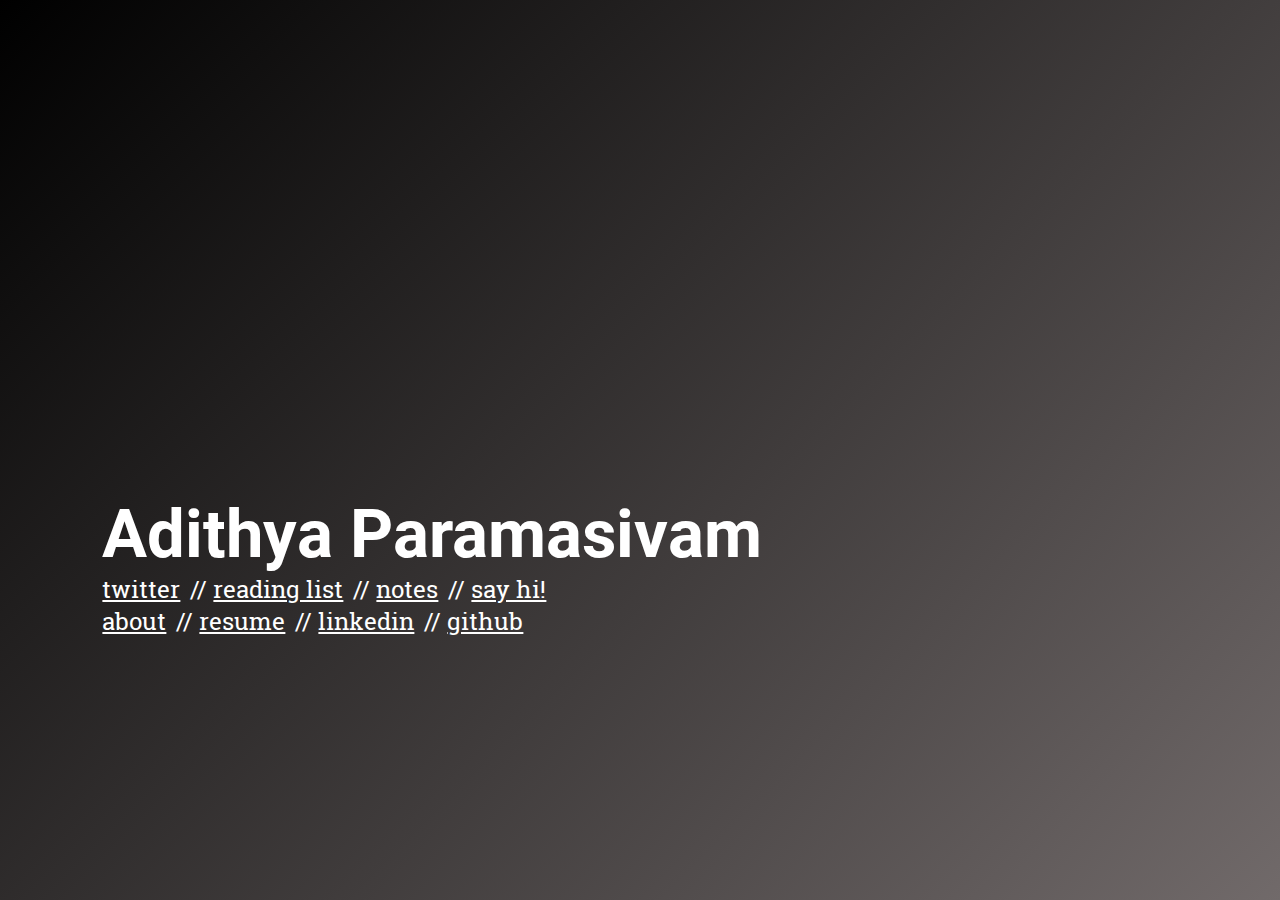
<file: index.html>
<!DOCTYPE html PUBLIC "-//W3C//DTD XHTML 1.0 Strict//EN" "http://www.w3.org/TR/xhtml1/DTD/xhtml1-strict.dtd">
<html lang="en" xmlns="http://www.w3.org/1999/xhtml">
  <head>
    <meta http-equiv="Content-Type" content="text/html; charset=utf-8" />
    <title>Adithya Paramasivam</title>
    <meta name="viewport" content="width=device-width" />
    <link rel="stylesheet" href="css/main.css" type="text/css" />
    <link rel="stylesheet" href="css/index.css" type="text/css" />
    <meta
      name="google-site-verification"
      content="xlMkaUwmlOrusSrl-JOvhmfwWO_1uYQvhqBxYB8J5Pc"
    />
  </head>
  <body>
    <div id="grad"></div>
    <div class="text" id="text-container">
      <h1>Adithya Paramasivam</h1>
      <ul>
        <li><a href="https://twitter.com/adithyaparams">twitter</a></li>
        <li><a href="https://www.goodreads.com/user/show/113621129-adithya-paramasivam">reading list</a></li>
        <li><a href="https://www.notion.so/adithyaparams/Evergreen-Notes-54b788d74b1e4338846fdec66ee58dfb">notes</a></li>
        <li><a href="mailto:adithyaparams@gmail.com?Subject=Hey!">say hi!</a></li>
      </ul>
      <ul>
        <li><a href="about.html">about</a></li>
        <li><a href="resume.pdf">resume</a></li>
        <li><a href="https://www.linkedin.com/in/adithyaparam/">linkedin</a></li>
        <li><a href="https://www.github.com/adithyaparams">github</a></li>
      </ul>
    </div>
  </body>
</html>
</file>
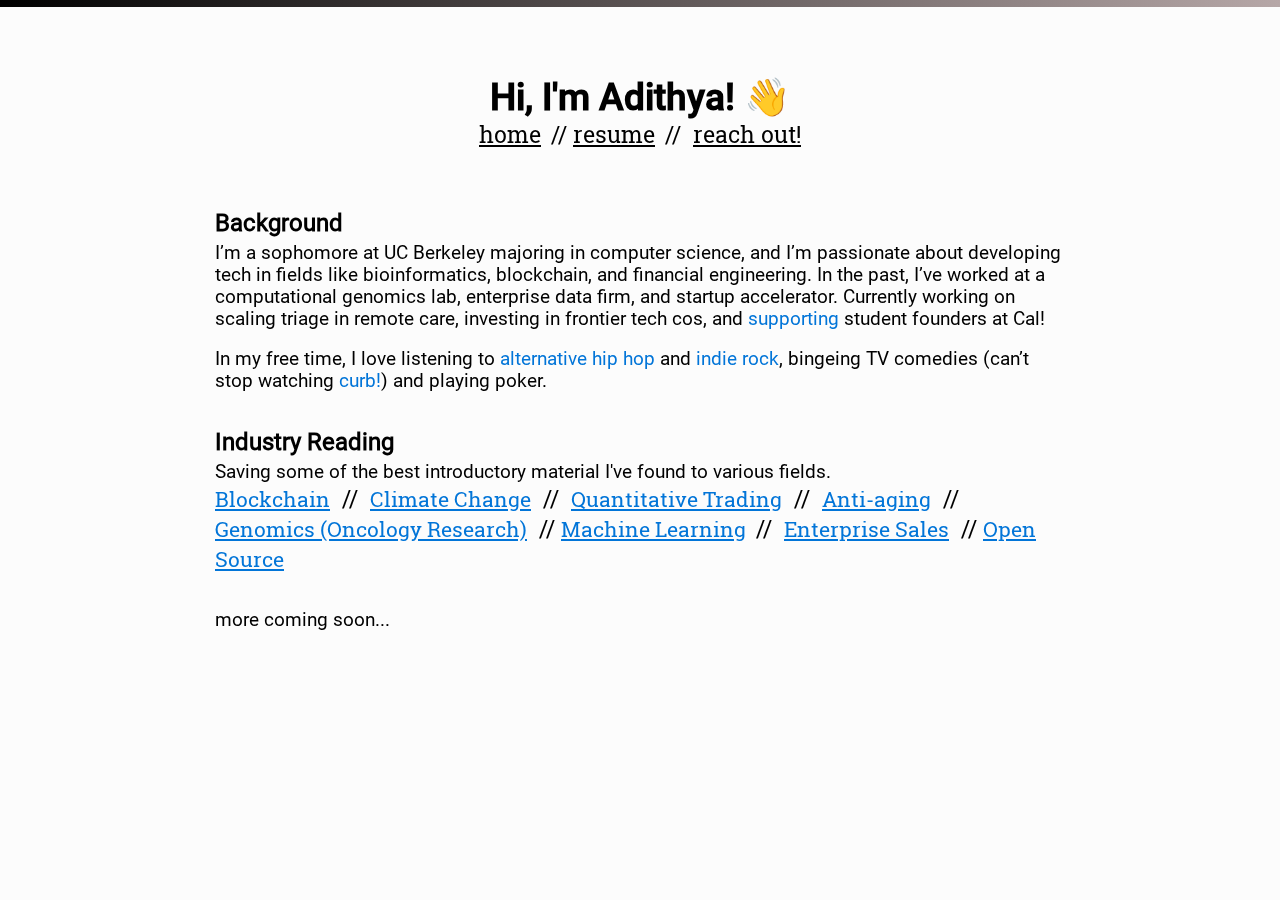
<file: about.html>
<!DOCTYPE html PUBLIC "-//W3C//DTD XHTML 1.0 Strict//EN" "http://www.w3.org/TR/xhtml1/DTD/xhtml1-strict.dtd">
<html lang="en" xmlns="http://www.w3.org/1999/xhtml">
  <head>
    <meta http-equiv="Content-Type" content="text/html; charset=utf-8" />
    <title>Adithya Paramasivam</title>
    <meta name="viewport" content="width=device-width" />
    <link rel="stylesheet" href="css/main.css" type="text/css" />
    <link rel="stylesheet" href="css/about.css" type="text/css" />
  </head>
  <body>
    <div id="back"></div>
    <div id="grad"></div>
    <div id="page-header">
      <h1>Hi, I'm Adithya! 👋</h1>
      <ul>
        <li><a href="index.html">home</a></li>
        <li><a href="resume.pdf">resume</a></li>
        <li>
          <a href="mailto:adithyaparams@gmail.com?Subject=Hey!">reach out!</a>
        </li>
      </ul>
    </div>
    <div id="page-body">
      <h2>Background</h2>
      <p>
        I’m a sophomore at UC Berkeley majoring in computer science, and I’m
        passionate about developing tech in fields like bioinformatics,
        blockchain, and financial engineering. In the past, I’ve worked at a
        computational genomics lab, enterprise data firm, and startup
        accelerator. Currently working on scaling triage in remote care,
        investing in frontier tech cos, and
        <a href="https://www.freeventures.org/">supporting</a> student founders
        at Cal!
      </p>
      <br />
      <p>
        In my free time, I love listening to
        <a href="https://zerofatigue.com/">alternative</a>
        <a href="https://youtu.be/DnCRiFDWZMk">hip</a>
        <a
          href="https://open.spotify.com/playlist/37i9dQZF1DZ06evO1tXda8?si=0xbkkTXiSRmovEWvnG_8tw"
          >hop</a
        >
        and
        <a href="https://open.spotify.com/artist/7Ln80lUS6He07XvHI8qqHH"
          >indie rock</a
        >, bingeing TV comedies (can’t stop watching
        <a href="https://www.hbo.com/curb-your-enthusiasm">curb!</a>) and
        playing poker.
      </p>
      <br />
      <br />
      <h2>Industry Reading</h2>
      <p>
        Saving some of the best introductory material I've found to various
        fields.
      </p>
      <ul>
        <li>
          <a
            href="https://haseebq.com/the-authoritative-guide-to-blockchain-development/"
            >Blockchain</a
          >
        </li>
        <li>
          <a
            href="https://docs.google.com/document/d/1DfZrTdy4cKb-VN7e_-E4oNe6WZpqVnvVGkzf8jMYTjs/edit"
            >Climate Change</a
          >
        </li>
        <li>
          <a
            href="https://blog.headlandstech.com/2017/08/03/quantitative-trading-summary/"
            >Quantitative Trading</a
          >
        </li>
        <li>
          <a href="https://www.lifespan.io/road-maps/the-rejuvenation-roadmap/"
            >Anti-aging</a
          >
        </li>
        <li>
          <a href="https://www.nature.com/nature/articles?type=review-article"
            >Genomics (Oncology Research)</a
          >
        </li>
        <li><a href="https://course.fast.ai/">Machine Learning</a></li>
        <li>
          <a href="https://calv.info/how-to-sell-b2b">Enterprise Sales</a>
        </li>
        <li><a href="https://opensource.guide/">Open Source</a></li>
      </ul>
      <br />
      <br />
      <p>more coming soon...</p>
      <br />
      <br />
      <br />
    </div>
  </body>
</html>
</file>
<file: css/main.css>
@font-face {
  font-family: 'Roboto Slab';
  font-style: normal;
  font-weight: 400;
  src: url('../fonts/RobotoSlab-Regular.ttf') format('truetype');
}

@font-face {
  font-family: 'Roboto';
  font-style: normal;
  font-weight: 400;
  src: url('../fonts/Roboto-Regular.ttf') format('truetype');
}

@font-face {
  font-family: 'Roboto Medium';
  font-style: normal;
  font-weight: 550;
  src: url('../fonts/Roboto-Medium.ttf') format('truetype');
}

@font-face {
  font-family: 'Roboto Bold';
  font-style: normal;
  font-weight: 700;
  src: url('../fonts/Roboto-Bold.ttf') format('truetype');
}

* {
  margin: 0;
  padding: 0;
}

ul li {
  display: inline;
}

ul li + li:before {
  content: ' // ';
  white-space: pre;
}
</file>
<file: css/index.css>
#grad {
  height: 100%;
  width: 100%;
  left: 0;
  top: 0;
  position: fixed;
  background-image: linear-gradient(135deg, black, #716a6a);
  z-index: -1;
}

#text-container {
  color: white;
  position: fixed;
  max-width: 100%;
  top: 55%;
  left: 8%;
}

h1 {
  font-size: 50pt;
  font-family: 'Roboto Bold';
}

li {
  font-size: 18pt;
  font-family: 'Roboto Slab';
}

li a {
  color: white;
}
</file>
<file: css/about.css>
#grad {
  height: 7px;
  width: 100%;
  left: 0;
  top: 0;
  position: fixed;
  background-image: linear-gradient(90deg, black, #b6a7a7);
  z-index: -1;
}

#back {
  height: 100%;
  width: 100%;
  left: 0;
  top: 0;
  position: fixed;
  background-color: #fcfcfc;
  z-index: -2;
}

#page-header {
  width: 400px;
  margin: 75px auto;
  margin-bottom: 60px;
  text-align: center;
}

#page-body {
  max-width: 850px;
  margin: 0 auto;
}

h1 {
  font-size: 28pt;
  font-family: 'Roboto Medium';
}

ul li {
  font-size: 17pt;
  font-family: 'Roboto Slab';
}

h2 {
  margin-bottom: 5px;
  font-family: 'Roboto';
}

p,
li {
  font-size: 14pt;
  font-family: 'Roboto';
}

#page-header li a {
  color: black;
}

#page-body li a {
  font-size: 16pt;
  color: #0275d8;
}

p a {
  color: #0275d8;
  text-decoration: none;
}

#page-body ul {
  list-style-position: inside;
}
</file>
